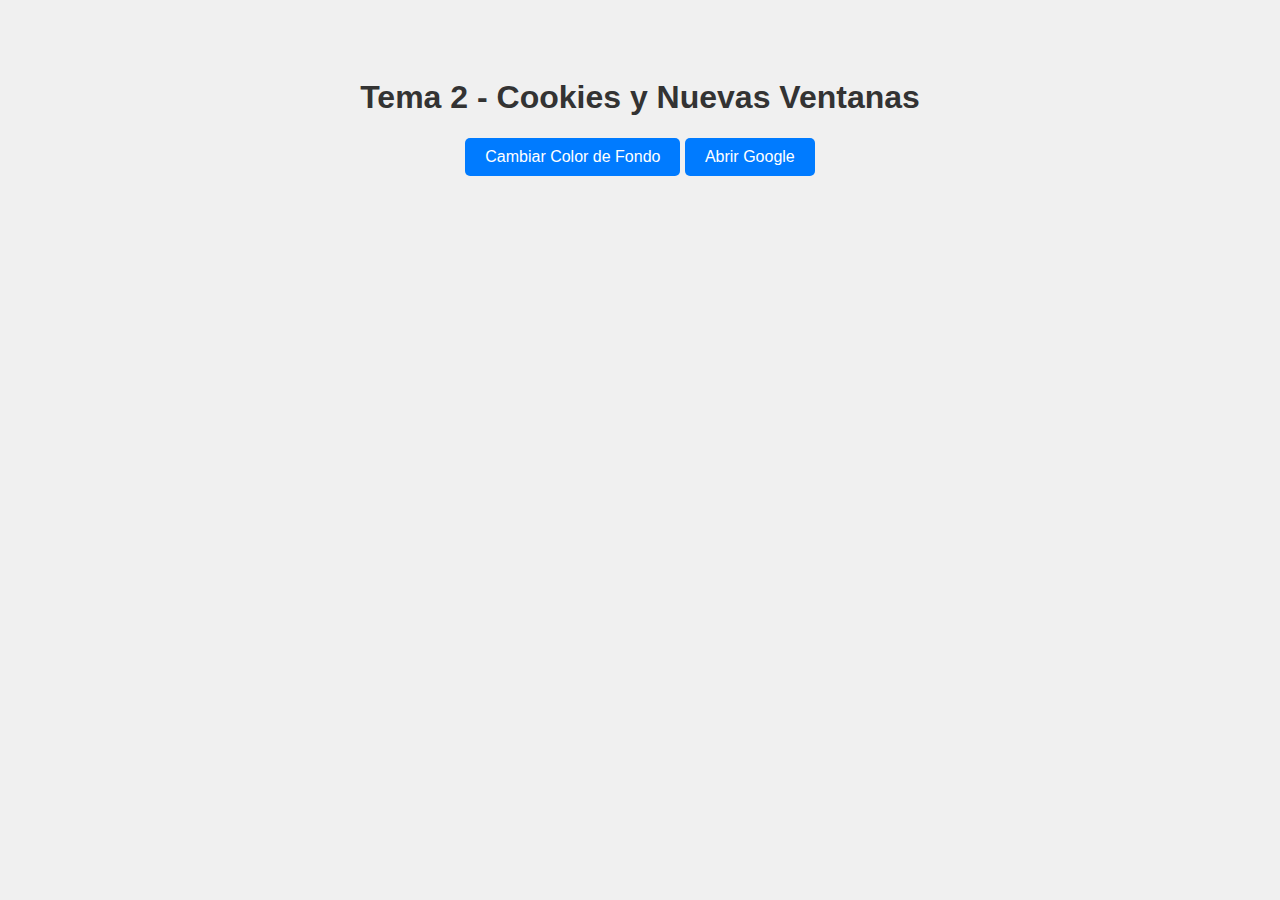
<file: javascript/02-cookies-and-new-window/index.html>
<!DOCTYPE html>
<html lang="en">
<head>
    <meta charset="UTF-8">
    <meta name="viewport" content="width=device-width, initial-scale=1.0">
    <title>Tema 2 - Ejercicio 1</title>
    <link rel="stylesheet" href="styles.css">
</head>
<body>
    <!-- Encabezado de la página -->
    <h1>Tema 2 - Cookies y Nuevas Ventanas</h1> 
    
    <!-- Botón para cambiar el color de fondo -->
    <button id="cambiar-color">Cambiar Color de Fondo</button>

     <!-- Botón para abrir nueva ventana (Google) -->
       <button id="abrir-google">Abrir Google</button>

    <!-- Cargar el archivo de JavaScript -->
    <script src="cookies.js"></script>

</body>
</html>
</file>
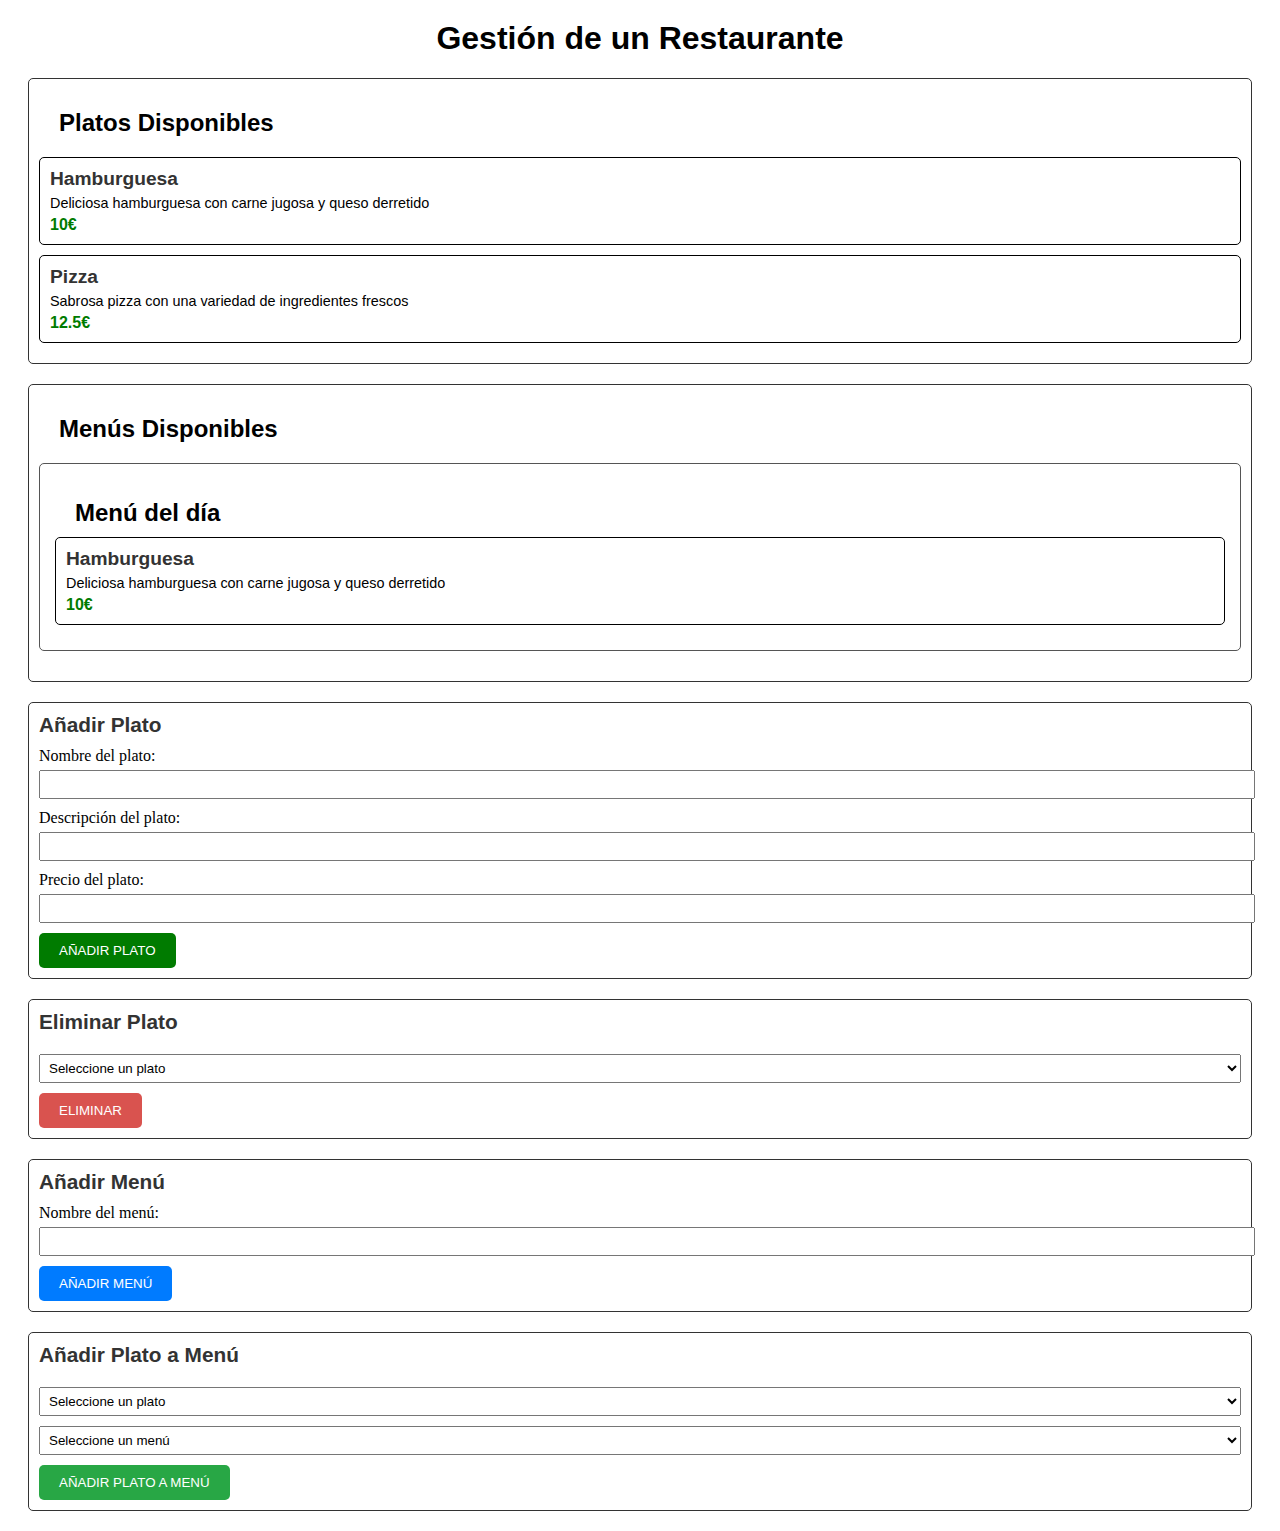
<file: javascript/03-restaurant-menu-management/index.html>
<!DOCTYPE html>
<html lang="en">
<head>
    <meta charset="UTF-8">
    <meta name="viewport" content="width=device-width, initial-scale=1.0">
    <title>Actividade Tema 3 - Vitor Mendes Ceballos</title>
    <link rel="stylesheet" href="styles.css">
</head>
<body>
    <h1>Gestión de un Restaurante</h1>
    
    <!-- Contenedor para mostrar los platos disponibles -->
    <div id="platosDisponibles">
        <h2>Platos Disponibles</h2>
        <!-- Aquí se añadirán dinámicamente los platos desde JavaScript -->
    </div>

    <!-- Contenedor para mostrar los menús disponibles -->
    <div id="menusDisponibles">
        <h2>Menús Disponibles</h2>
        <!-- Aquí se añadirán dinámicamente los menús desde JavaScript -->
    </div>

    <div id="formularioPlato">
        <h3>Añadir Plato</h3>
        <label for="nombre">Nombre del plato:</label>
        <input type="text" id="nombre" name="nombre">
    
        <label for="descripcion">Descripción del plato:</label>
        <input type="text" id="descripcion" name="descripcion">
    
        <label for="precio">Precio del plato:</label>
        <input type="number" id="precio" name="precio">
    
        <button id="btnAgregarPlato">AÑADIR PLATO</button>
    </div>
    
    
    <div id="eliminarPlato">
        <h3>Eliminar Plato</h3>
        <select id="selectPlatosEliminar">
            <option value="">Seleccione un plato</option>
        </select>
        <button id="btnEliminar">ELIMINAR</button>
    </div>
    

    <div id="formularioMenu">
        <h3>Añadir Menú</h3>
        <label for="nombreMenu">Nombre del menú:</label>
        <input type="text" id="nombreMenu" name="nombreMenu">
        <button id="btnAgregarMenu">AÑADIR MENÚ</button>
    </div>
    
    
    <div id="selects">
        <h3>Añadir Plato a Menú</h3>
        <select id="selectPlatosMenu">
            <option value="">Seleccione un plato</option>
        </select>
        <select id="selectMenus">
            <option value="">Seleccione un menú</option>
        </select>
        <div id="agregarPlatoMenu">
            <button id="btnAgregarPlatoMenu">AÑADIR PLATO A MENÚ</button>
        </div>
    </div>

    <script src="actividad_restaurante.js"></script>
</body>
</html>
</file>
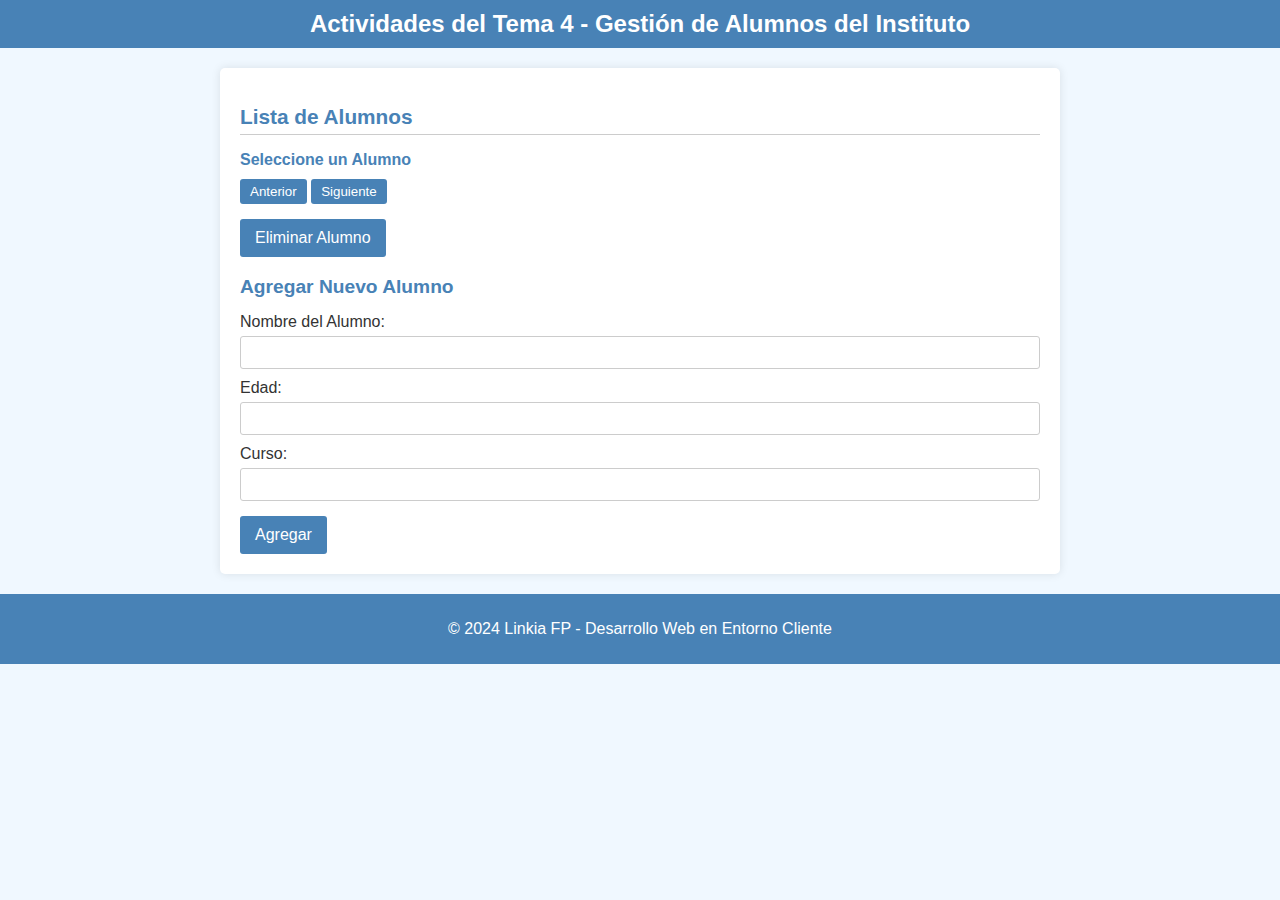
<file: javascript/04-student-management-system/instituto.html>
<!DOCTYPE html>
<html lang="en">
<head>
    <meta charset="UTF-8">
    <meta name="viewport" content="width=device-width, initial-scale=1.0">
    <title>Actividades del Tema 4 - Gestión de Alumnos </title>
    <link rel="stylesheet" href="estilos.css">
</head>
<body>
      <!-- Encabezado -->
      <header>
        <h1>Actividades del Tema 4 - Gestión de Alumnos del Instituto</h1>
    </header>

    <!-- Sección para alumnos -->
    <main>
        <section id="seccion-alumnos">
            <h2>Lista de Alumnos</h2>
            <ul id="lista-alumnos">
            </ul>

    <!-- Formulario para agregar nuevos alumnos -->
             <h3>Agregar Nuevo Alumno</h3>
             <form id="formulario-alumno">
                 <label for="nombre">Nombre del Alumno:</label>
                 <input type="text" id="nombre" name="nombre" required>
 
                 <label for="edad">Edad:</label>
                 <input type="number" id="edad" name="edad" required>
 
                 <label for="curso">Curso:</label>
                 <input type="text" id="curso" name="curso" required>
 
                 <button type="submit">Agregar</button>
             </form>
        </section>
    </main>

    <!-- Pie de la página -->
    <footer>
        <p>&copy; 2024 Linkia FP - Desarrollo Web en Entorno Cliente </p>
    </footer>

    <!-- Archivo JavaScript -->
    <script src="script.js"></script>
</body>
</html>
</file>
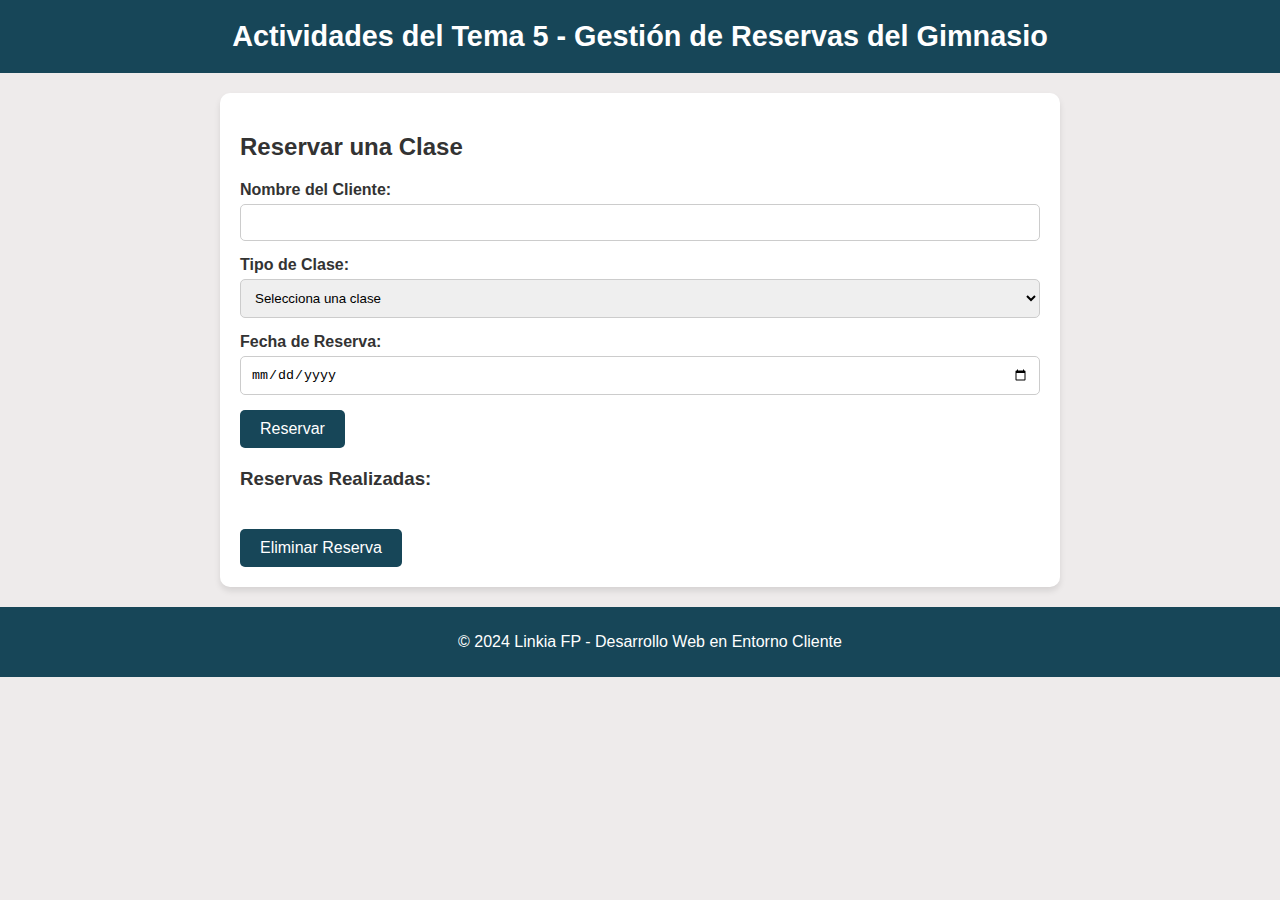
<file: javascript/05-gym-reservation-form/gimnasio.html>
<!DOCTYPE html>
<html lang="en">
<head>
    <meta charset="UTF-8">
    <meta name="viewport" content="width=device-width, initial-scale=1.0">
    <title>Actividades del Tema 5 - Gestión de Eventos y Formularios - Vitor Mendes Ceballos</title>
    <link rel="stylesheet" href="estilos.css">
    <script src="script.js" defer></script>
</head>
<body>
    <header>
        <h1>Actividades del Tema 5 - Gestión de Reservas del Gimnasio</h1>
    </header>

    <main>
        <!-- Sección de reservas -->
        <section id="reservas">
            <h2>Reservar una Clase</h2>
            <!-- Formulario para reservas -->
            <form id="formulario-reserva">
                <label for="nombre_cliente">Nombre del Cliente:</label>
                <input type="text" id="nombre_cliente" name="nombre_cliente" required>
        
                <label for="tipo_clase">Tipo de Clase:</label>
                <select id="tipo_clase" name="tipo_clase" required>
                    <option value="">Selecciona una clase</option>
                    <option value="pilates">Pilates</option>
                    <option value="yoga">Yoga</option>
                    <option value="body_pump">Body Pump</option>
                    <option value="body_combat">Body Combat</option>
                    <option value="cross_fit">Cross Fit</option>
                </select>
        
                <label for="fecha_reserva">Fecha de Reserva:</label>
                <input type="date" id="fecha_reserva" name="fecha_reserva" required>

                <button type="submit">Reservar</button>
            </form>
            
            <section id="lista-reservas" style="margin-top: 20px;">
                <h3>Reservas Realizadas:</h3>
                <ul id="reservas-list"></ul>
            </section>
        </section>
    </main>
        
    <footer>
        <p>&copy; 2024 Linkia FP - Desarrollo Web en Entorno Cliente</p>
    </footer>
</body>
</html>
</file>
<file: javascript/02-cookies-and-new-window/styles.css>
body {
    font-family: Arial, sans-serif;
    background-color: #f0f0f0;
    text-align: center;
    padding: 50px;
}

h1 {
    color: #333;
}

button {
    padding: 10px 20px;
    font-size: 16px;
    cursor: pointer;
    background-color: #007bff;
    color: white;
    border: none;
    border-radius: 5px;
}

button:hover {
    background-color: #0056b3;
}
</file>
<file: javascript/03-restaurant-menu-management/styles.css>
/* Título principal */
h1 {
    font-family: Arial, sans-serif;
    text-align: center;
    margin-top: 20px;
}

/* Títulos de cada sección */
h2 {
    font-family: Arial, sans-serif;
    text-align: left;
    margin-left: 20px;
}

h3 {
    font-family: Arial, sans-serif;
    margin: 20px 0 10px;
    font-size: 1.5em;
    color: #333;
}

/* Contenedor principal para platos y menús */
#platosDisponibles, #menusDisponibles {
    margin: 20px;
    padding: 10px;
    border: 1px solid #333;
    border-radius: 5px;
}

/* Plato en formato de tarjeta */
.plato {
    border: 1px solid #000;
    padding: 10px;
    margin: 10px 0;
    border-radius: 5px;
    font-family: Arial, sans-serif;
}

/* Título del plato */
.plato h3 {
    margin: 0;
    font-size: 1.2em;
    font-weight: bold;
}

/* Descripción del plato */
.plato p {
    margin: 5px 0;
    font-size: 0.9em;
}

/* Precio del plato */
.plato .precio {
    font-weight: bold;
    color: #007b00;
}

/* Contenedor del menú */
.menu {
    border: 1px solid #555;
    padding: 15px;
    margin: 20px 0;
    border-radius: 5px;
}

/* Título del menú */
.menu h2 {
    font-size: 1.5em;
    margin-bottom: 10px;
}

/* Formulario para añadir plato */
#formularioPlato {
    margin: 20px;
    padding: 10px;
    border: 1px solid #333;
    border-radius: 5px;
}

/* Etiquetas y campos del formulario */
#formularioPlato label {
    display: block;
    margin-top: 10px;
}

#formularioPlato input {
    width: 100%;
    padding: 5px;
    margin-top: 5px;
}

/* Botón para añadir plato */
#btnAgregarPlato {
    margin-top: 10px;
    padding: 10px 20px;
    background-color: #007b00;
    color: white;
    border: none;
    border-radius: 5px;
    cursor: pointer;
}

#btnAgregarPlato:hover {
    background-color: #005900;
}

/* Contenedor para la funcionalidad de eliminar plato */
#eliminarPlato {
    margin: 20px;
    padding: 10px;
    border: 1px solid #333;
    border-radius: 5px;
}

/* Estilo para el select */
#selectPlatos {
    width: 100%;
    padding: 5px;
    margin-top: 10px;
}

/* Botón para eliminar plato */
#btnEliminar {
    margin-top: 10px;
    padding: 10px 20px;
    background-color: #d9534f;
    color: white;
    border: none;
    border-radius: 5px;
    cursor: pointer;
}

#btnEliminar:hover {
    background-color: #c9302c;
}

/* Contenedor para el formulario de añadir menú */
#formularioMenu {
    margin: 20px;
    padding: 10px;
    border: 1px solid #333;
    border-radius: 5px;
}

/* Etiqueta y campo de entrada */
#formularioMenu label {
    display: block;
    margin-top: 10px;
}

#formularioMenu input {
    width: 100%;
    padding: 5px;
    margin-top: 5px;
}

/* Botón para añadir menú */
#btnAgregarMenu {
    margin-top: 10px;
    padding: 10px 20px;
    background-color: #007bff;
    color: white;
    border: none;
    border-radius: 5px;
    cursor: pointer;
}

#btnAgregarMenu:hover {
    background-color: #0056b3;
}

/* Contenedor para los selects */
#selects {
    margin: 20px;
    padding: 10px;
    border: 1px solid #333;
    border-radius: 5px;
}

/* Estilo para los selects */
#selectPlatosEliminar, #selectMenus, #selectPlatosMenu {
    width: 100%;
    padding: 5px;
    margin-top: 10px;
}



/* Botón para añadir plato a un menú */
#btnAgregarPlatoMenu {
    margin-top: 10px;
    padding: 10px 20px;
    background-color: #28a745;
    color: white;
    border: none;
    border-radius: 5px;
    cursor: pointer;
}

#btnAgregarPlatoMenu:hover {
    background-color: #218838;
}

#formularioPlato h3, #eliminarPlato h3, #formularioMenu h3, #selects h3 {
    margin-top: 0;
    font-size: 1.3em;
    color: #333;
    text-align: left;
}
</file>
<file: javascript/04-student-management-system/estilos.css>
/* Estilo general */
body {
    font-family: Arial, sans-serif;
    background-color: #f0f8ff;
    margin: 0;
    padding: 0;
    color: #333;
}

/* Encabezado */
header {
    background-color: #4882b6; 
    color: white;
    text-align: center;
    padding: 10px;
}

/* Título principal */
header h1 {
    margin: 0;
    font-size: 1.5rem;
}

/* Contenedor principal */
main {
    max-width: 800px;
    margin: 20px auto;
    padding: 20px;
    background-color: white; 
    border-radius: 5px;
    box-shadow: 0 0 10px rgba(0, 0, 0, 0.1); 
}

/* Sección de alumnos */
#seccion-alumnos h2 {
    font-size: 1.3em;
    color: #4882b6; 
    margin-bottom: 10px;
    border-bottom: 1px solid #ccc;
    padding-bottom: 5px;
}

/* Pie de página */
footer {
    background-color: #4882b6; 
    color: white;
    text-align: center;
    padding: 10px;
    margin-top: 20px;
}

/* Título del formulario */
#seccion-alumnos h3 {
    color: #4882b6;
    font-size: 1.2em;
    margin-bottom: 10px;
}

#formulario-alumno {
    margin-top: 15px;
}

#formulario-alumno label {
    display: block;
    margin-top: 10px;
    color: #333;
    font-size: 1em;
}

/* Campos de entrada */
#formulario-alumno input[type="text"],
#formulario-alumno input[type="number"] {
    width: 100%;
    padding: 8px;
    margin-top: 5px;
    border: 1px solid #ccc;
    border-radius: 3px;
    box-sizing: border-box;
}

/* Botón de enviar */
#formulario-alumno button {
    background-color: #4882b6;
    color: white;
    padding: 10px 15px;
    border: none;
    border-radius: 3px;
    cursor: pointer;
    margin-top: 15px;
    font-size: 1em;
}

#formulario-alumno button:hover {
    background-color: #336b96;
}

/* Botón para eliminar alumnos */
#btnEliminarAlumno {
    background-color: #4882b6;
    color: white;
    padding: 10px 15px;
    border: none;
    border-radius: 3px;
    cursor: pointer;
    margin-top: 15px;
    font-size: 1em;
}

/* Hover para el botón */
#btnEliminarAlumno:hover {
    background-color: #336b96; /* Color más oscuro al pasar */
}
</file>
<file: javascript/05-gym-reservation-form/estilos.css>
body {
    font-family: Arial, sans-serif;
    margin: 0;
    padding: 0;
    background-color: #eeebeb; 
    color: #333;
}

header {
    background-color: #174658; 
    color: white;
    text-align: center;
    padding: 20px 0;
}

/* Título */
header h1 {
    margin: 0;
    font-size: 1.8rem;
}

/* Contenedor*/
main {
    max-width: 800px;
    margin: 20px auto;
    padding: 20px;
    background-color: white; 
    border-radius: 10px; 
    box-shadow: 0 4px 6px rgba(0, 0, 0, 0.1); 
}

footer {
    background-color: #174658; 
    color: white;
    text-align: center;
    padding: 10px;
    margin-top: 20px;
    position: relative;
    bottom: 0;
    width: 100%;
}

/* Sección de reserva de clases */
#reserva-clases {
    margin-top: 20px;
    padding: 20px;
    background-color: #f9f9f9;
    border-radius: 10px;
    box-shadow: 0 4px 6px rgba(0, 0, 0, 0.1);
}

/* Título del formulario */
#reserva-clases h2 {
    color: #174658;
    margin-bottom: 15px;
    font-size: 1.5rem;
}

/* Etiquetas del formulario */
#formulario-reserva label {
    display: block;
    margin-top: 15px;
    font-weight: bold;
    color: #333;
}

/* Campos de entrada */
#formulario-reserva input,
#formulario-reserva select {
    width: 100%;
    padding: 10px;
    margin-top: 5px;
    border: 1px solid #ccc;
    border-radius: 5px;
    box-sizing: border-box;
}

/* Botón */
#formulario-reserva button {
    background-color: #174658;
    color: white;
    padding: 10px 20px;
    margin-top: 15px;
    border: none;
    border-radius: 5px;
    cursor: pointer;
    font-size: 1rem;
}

#formulario-reserva button:hover {
    background-color: #123f4e;
}

#btnEliminarReserva {
    background-color: #174658;
    color: white;
    padding: 10px 20px;
    margin-top: 15px;
    border: none;
    border-radius: 5px;
    cursor: pointer;
    font-size: 1rem;
}
</file>
